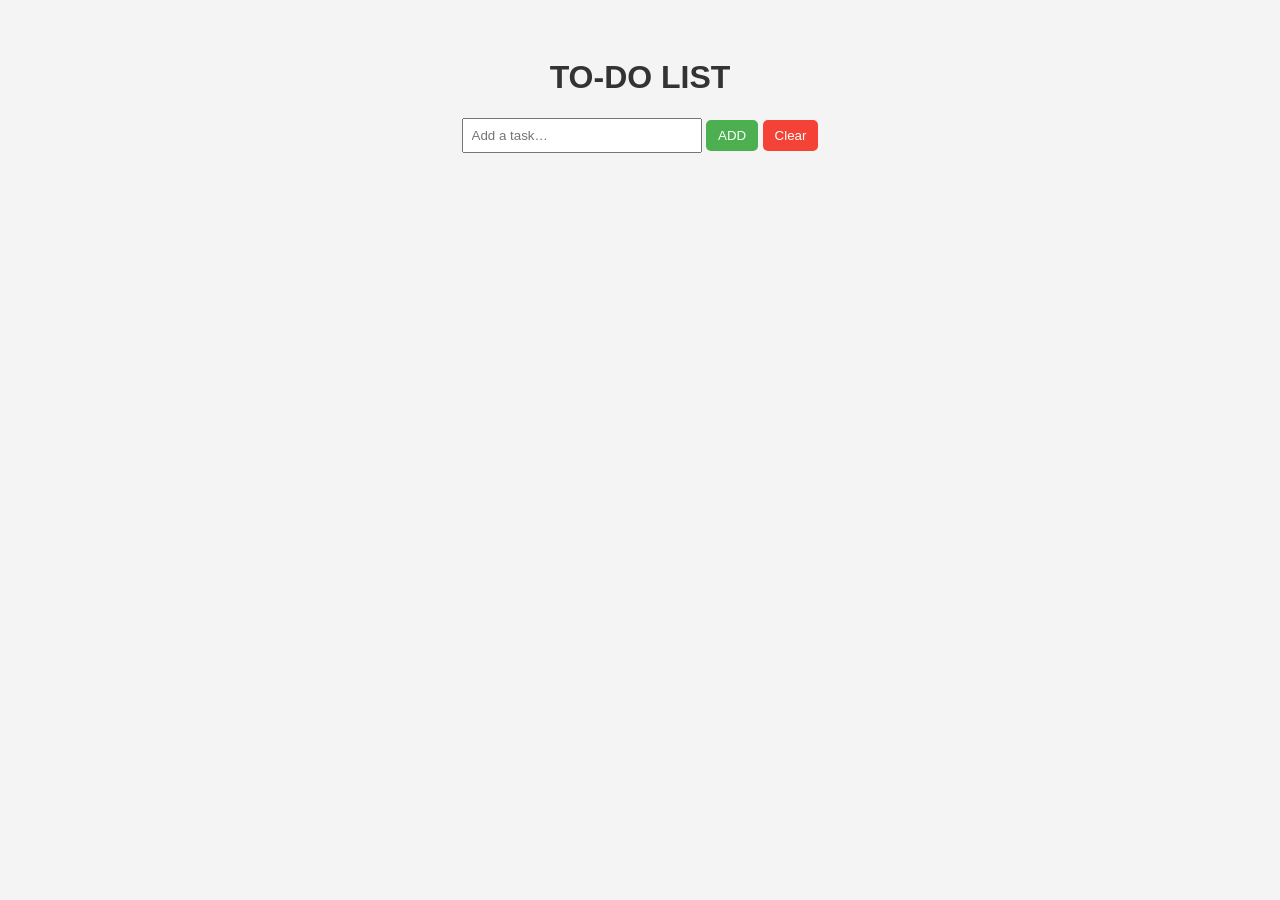
<file: Deliverables/TO-DO/index.html>
<!DOCTYPE html>
<html lang="en">
<head>
  <meta charset="UTF-8">
  <meta name="viewport" content="width=device-width, initial-scale=1.0">
  <title>To-Do List</title>
  <link rel="stylesheet" href="style.css">
</head>
<body>

  <h1>TO-DO LIST</h1>

  <!-- Input + Add Button -->
  <div>
    <input type="text" id="taskInput" placeholder="Add a task…">
    <button id="addBtn">ADD</button>
    <button id="clearBtn">Clear</button>
  </div>

  <!-- Task List -->
  <ul id="taskList">
  </ul>
  <script src="script.js"></script>
</body>
</html>
</file>
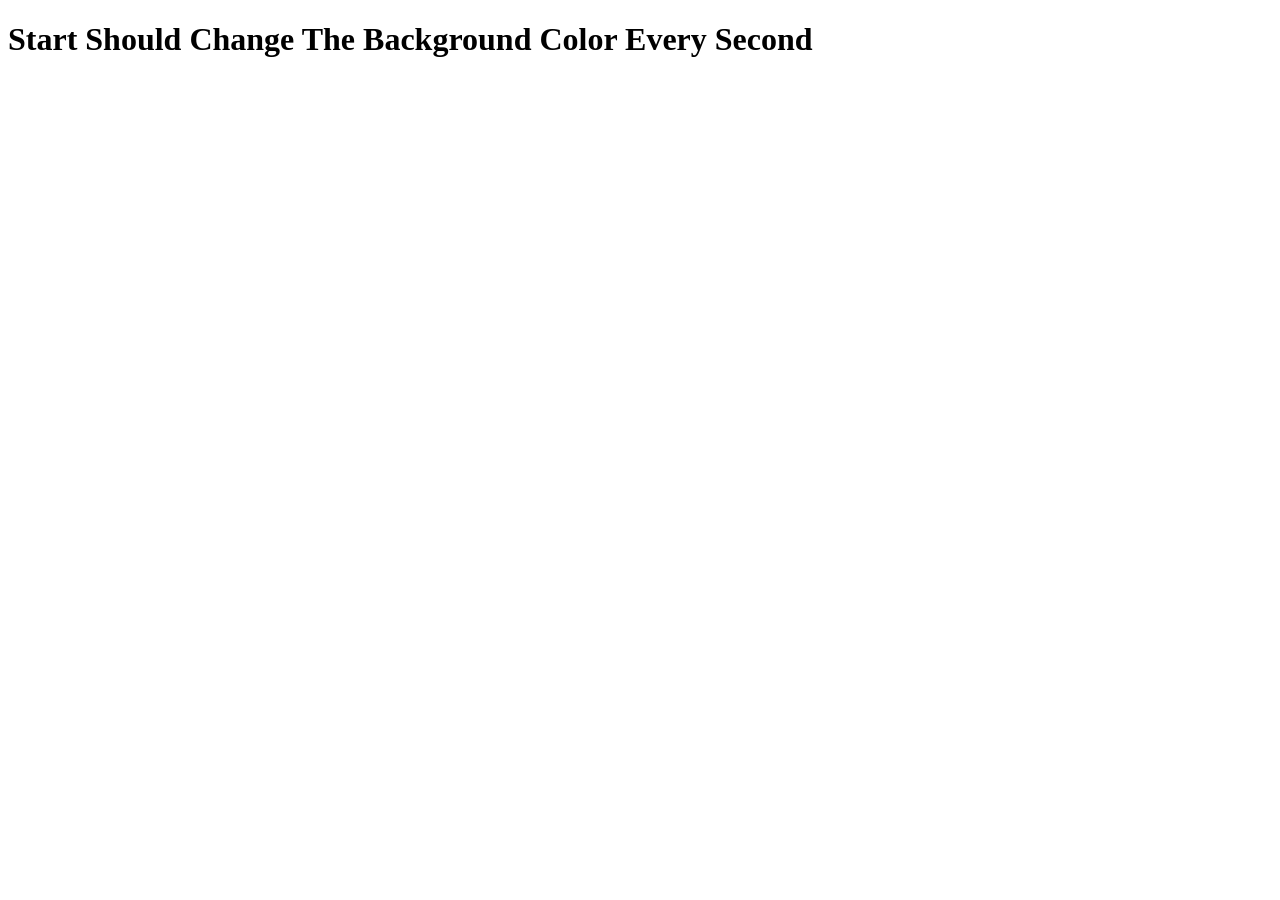
<file: JS Basics/AsyncProjects/unlimitedColors/index.html>
<!DOCTYPE html>
<html lang="en">
<head>
    <meta charset="UTF-8">
    <meta name="viewport" content="width=device-width, initial-scale=1.0">
    <title>Unlimited Color Change</title>
</head>
<body>
    <h1>Start Should Change The Background Color Every Second</h1>
</body>
</html>
</file>
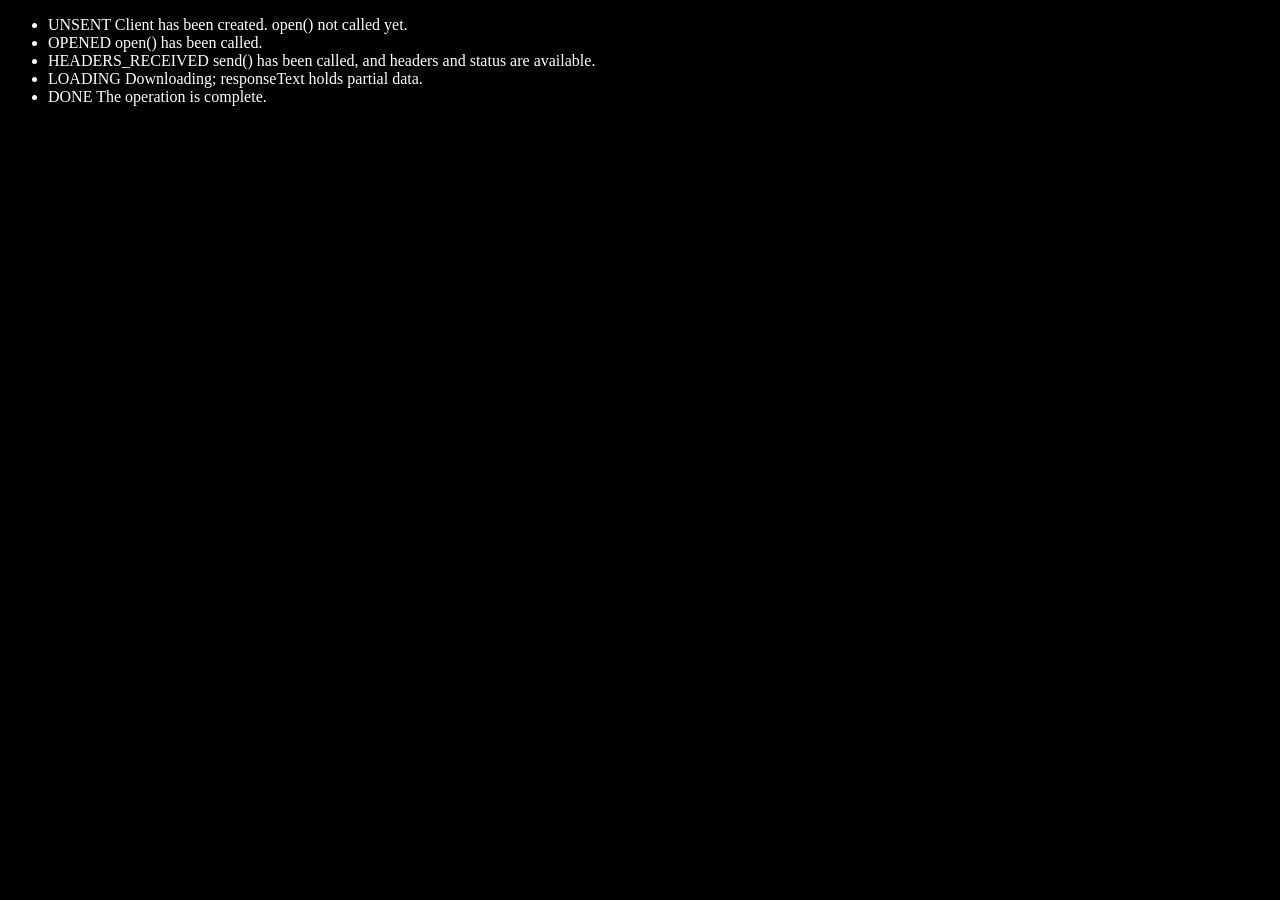
<file: Advance/ApiRequest.html>
<!doctype html>
<html lang="en">
  <head>
    <meta charset="UTF-8" />
    <meta name="viewport" content="width=device-width, initial-scale=1.0" />
    <title>Document</title>
  </head>
  <body style="color: white; background-color: black">
    <ul>
      <li>UNSENT Client has been created. open() not called yet.</li>
      <li>OPENED open() has been called.</li>
      <li>
        HEADERS_RECEIVED send() has been called, and headers and status are
        available.
      </li>
      <li>LOADING Downloading; responseText holds partial data.</li>
      <li>DONE The operation is complete.</li>
    </ul>
  </body>
  <script>
    const reqURL = 'https://api.github.com/users/hiteshchoudhary'

    const xhr = new XMLHttpRequest()
    xhr.open('GET', reqURL)

    xhr.onreadystatechange = function () {
        console.log(xhr.readyState)
        if (xhr.readyState === 4) {
            const data = JSON.parse(this.responseText) //becasue this.responseText gives string
            console.log(typeof data)
            console.log(data.followers)
        }
    }

    // console.log(xhr.readyState)
    xhr.send()
    // console.log(xhr.readyState)
  </script>
</html>
</file>
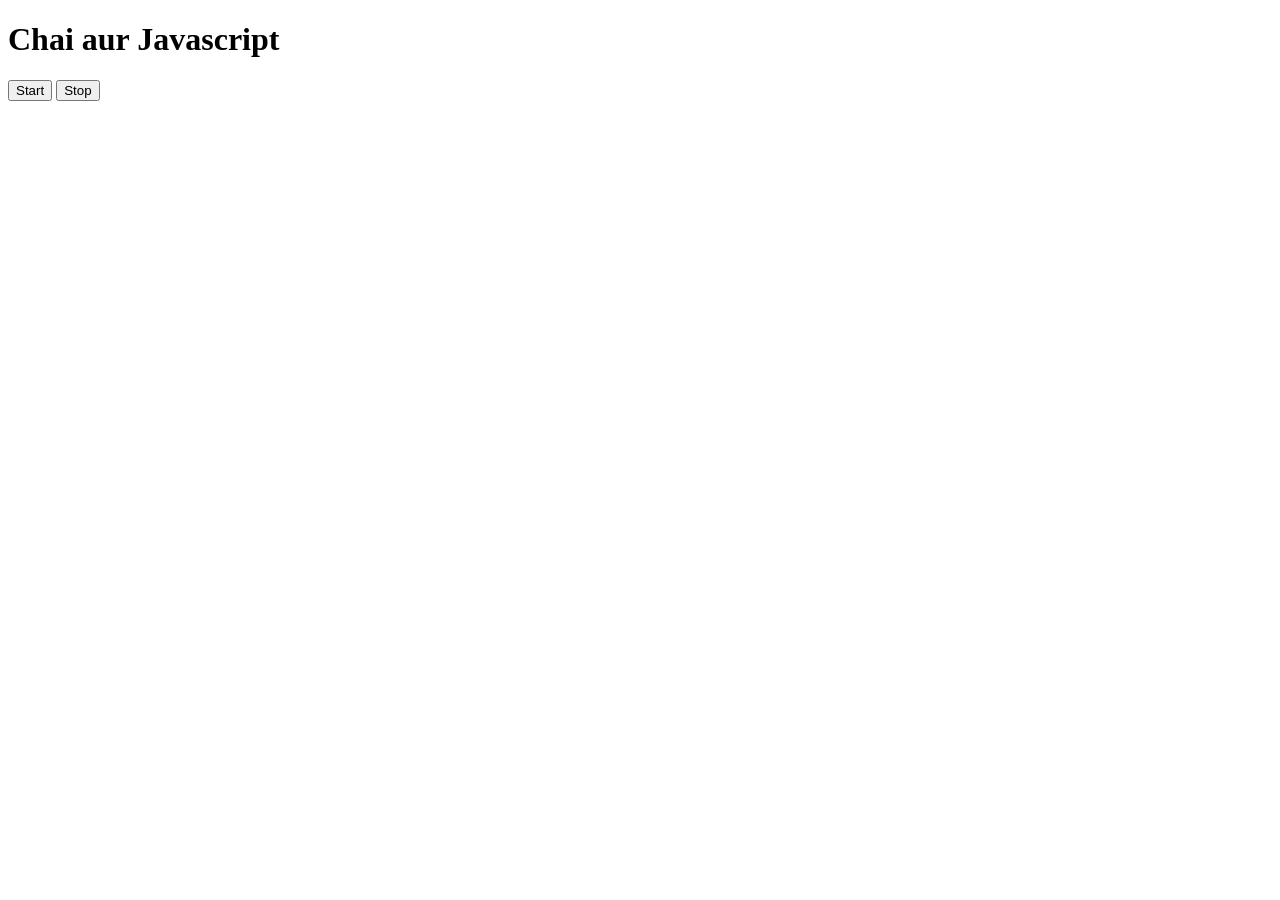
<file: JS Basics/Events/four.html>
<!DOCTYPE html>
<html lang="en">
<head>
    <meta charset="UTF-8">
    <meta name="viewport" content="width=device-width, initial-scale=1.0">
    <title>Document</title>
</head>
<body>
    <h1>Chai aur Javascript</h1>
    <button id="start">Start</button>
    <button id="stop">Stop</button>
</body>
<script>
    const sayDate = function(str){
        console.log(str, Date.now());
    }

    const intervalId = setInterval(sayDate, 1000, "hi")

    clearInterval(intervalId)
</script>
</html>
</file>
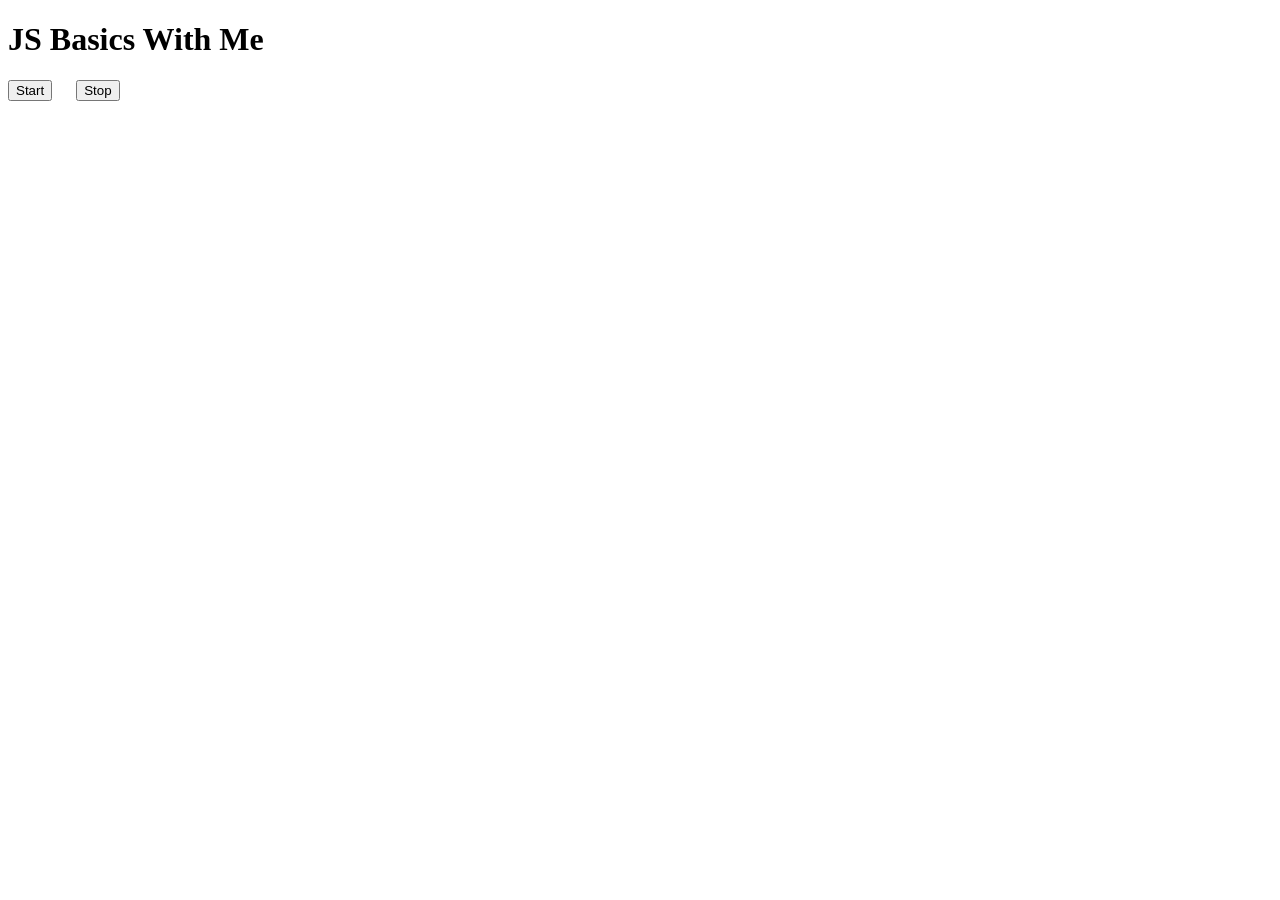
<file: JS Basics/Events/three.html>
<!doctype html>
<html lang="en">
  <head>
    <meta charset="UTF-8" />
    <meta name="viewport" content="width=device-width, initial-scale=1.0" />
    <title>Document</title>
  </head>
  <body>
    <h1>JS Basics With Me</h1>
    <button style="margin-right: 10px; cursor: pointer" id="start">
      Start
    </button>
    <button style="margin-left: 10px; cursor: pointer" id="stop">Stop</button>
  </body>

  <script>
    let intervalID = null;
    const startBtn = document.querySelector("#start");
    const stopBtn = document.querySelector("#stop");

    startBtn.addEventListener("click", function () {
      if (intervalID === null) {
        intervalID = setInterval(() => {
          console.log("Ali Raza");
        }, 2000);
      }
    });

    stopBtn.addEventListener("click", function () {
      clearInterval(intervalID);
      intervalID = null;

    });

  </script>
</html>
</file>
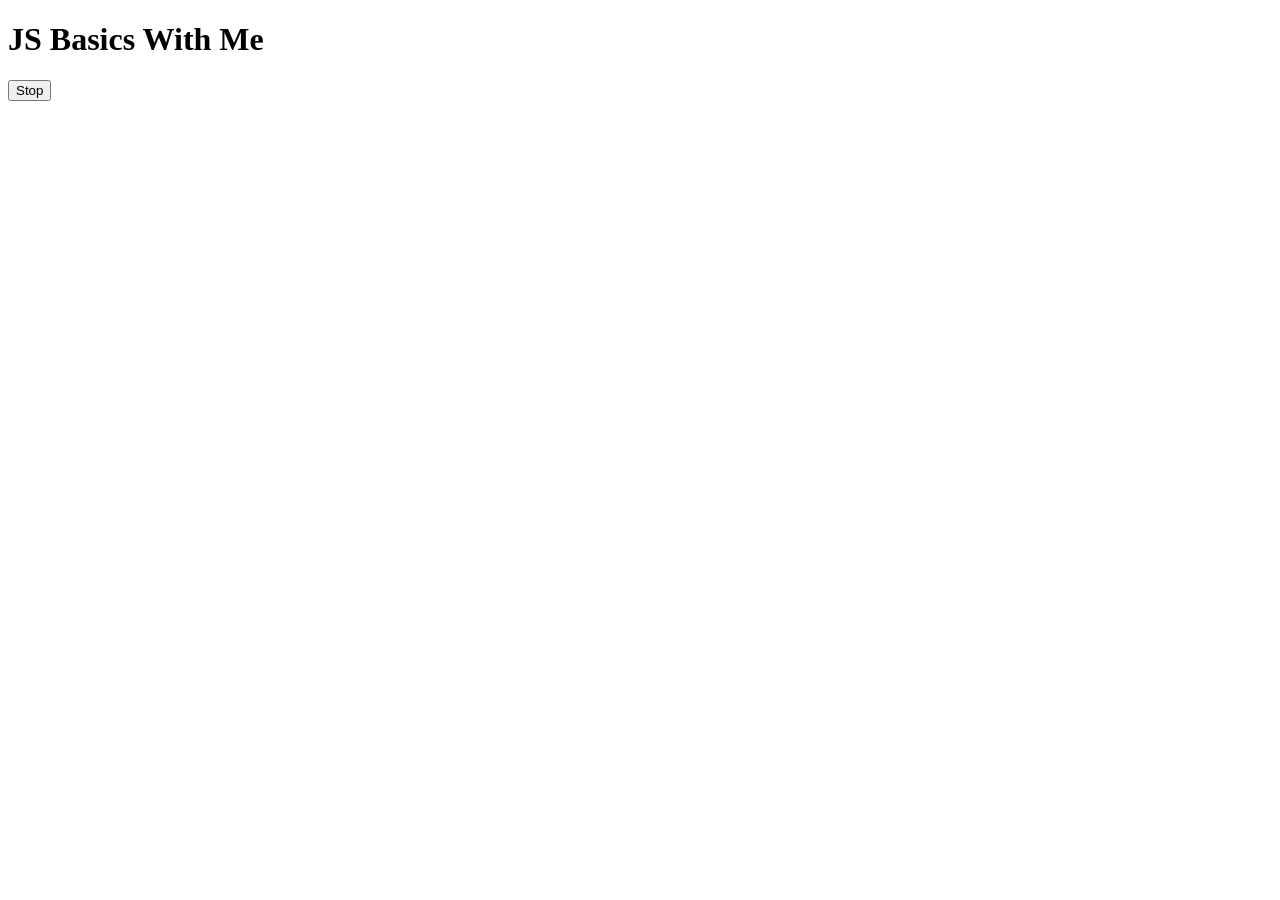
<file: JS Basics/Events/two.html>
<!DOCTYPE html>
<html lang="en">
<head>
    <meta charset="UTF-8">
    <meta name="viewport" content="width=device-width, initial-scale=1.0">
    <title>Document</title>
</head>
<body>
    <h1>JS Basics With Me</h1>
    <button id="stop" >Stop</button>
</body>

<script>

    const sayAli = () => {  
        console.log("hitesh")
    }

    setTimeout(sayAli, 3000)
    
    const changeTxt = function(){
        document.querySelector('h1').innerHTML = "Starting Projects"
    }

    const changeMe = setTimeout(changeTxt, 3000);

    document.querySelector("#stop").addEventListener('click', function(){
        clearTimeout(changeMe)
        console.log("STOOPED")
    })
    
</script>

</html>
</file>
<file: Deliverables/TO-DO/style.css>
body {
  font-family: Arial, sans-serif;
  background: #f4f4f4;
  text-align: center;
  padding: 30px;
}

h1 {
  color: #333;
}

input {
  padding: 8px;
  width: 220px;
}

button {
  padding: 8px 12px;
  border: none;
  background: #4CAF50;
  color: white;
  cursor: pointer;
  border-radius: 5px;
}

button:hover {
  opacity: 0.9;
}

#clearBtn {
  background: #f44336;
}

#taskList {
  list-style: none;
  padding: 0;
  margin-top: 20px;
}

#taskList li {
  background: white;
  margin: 8px auto;
  padding: 10px;
  width: 300px;
  border-radius: 5px;
  box-shadow: 0 2px 5px rgba(0,0,0,0.1);
}
</file>
